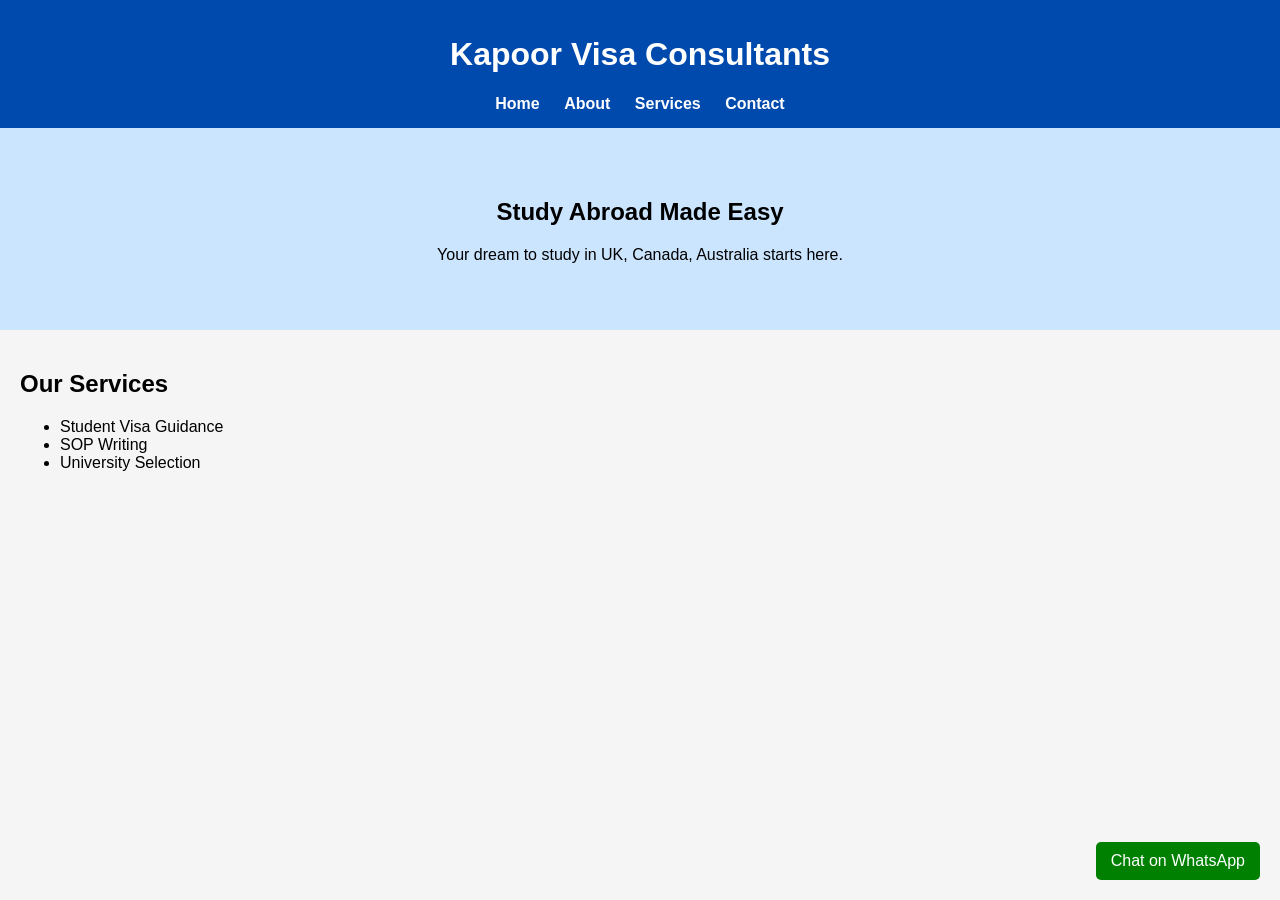
<file: index.html>
<!DOCTYPE html>
<html>
<head>
    <title>Kapoor Visa Consultants</title>
    <link rel="stylesheet" href="style.css">
</head>
<body>

<header>
    <h1>Kapoor Visa Consultants</h1>
    <nav>
        <a href="index.html">Home</a>
        <a href="about.html">About</a>
        <a href="services.html">Services</a>
        <a href="contact.html">Contact</a>
    </nav>
</header>

<div class="hero">
    <h2>Study Abroad Made Easy</h2>
    <p>Your dream to study in UK, Canada, Australia starts here.</p>
</div>

<section>
    <h2>Our Services</h2>
    <ul>
        <li>Student Visa Guidance</li>
        <li>SOP Writing</li>
        <li>University Selection</li>
    </ul>
</section>
<a href="https://wa.me/919417070863" target="_blank" class="whatsapp">
    Chat on WhatsApp
</a>
</body>
</html>
</file>
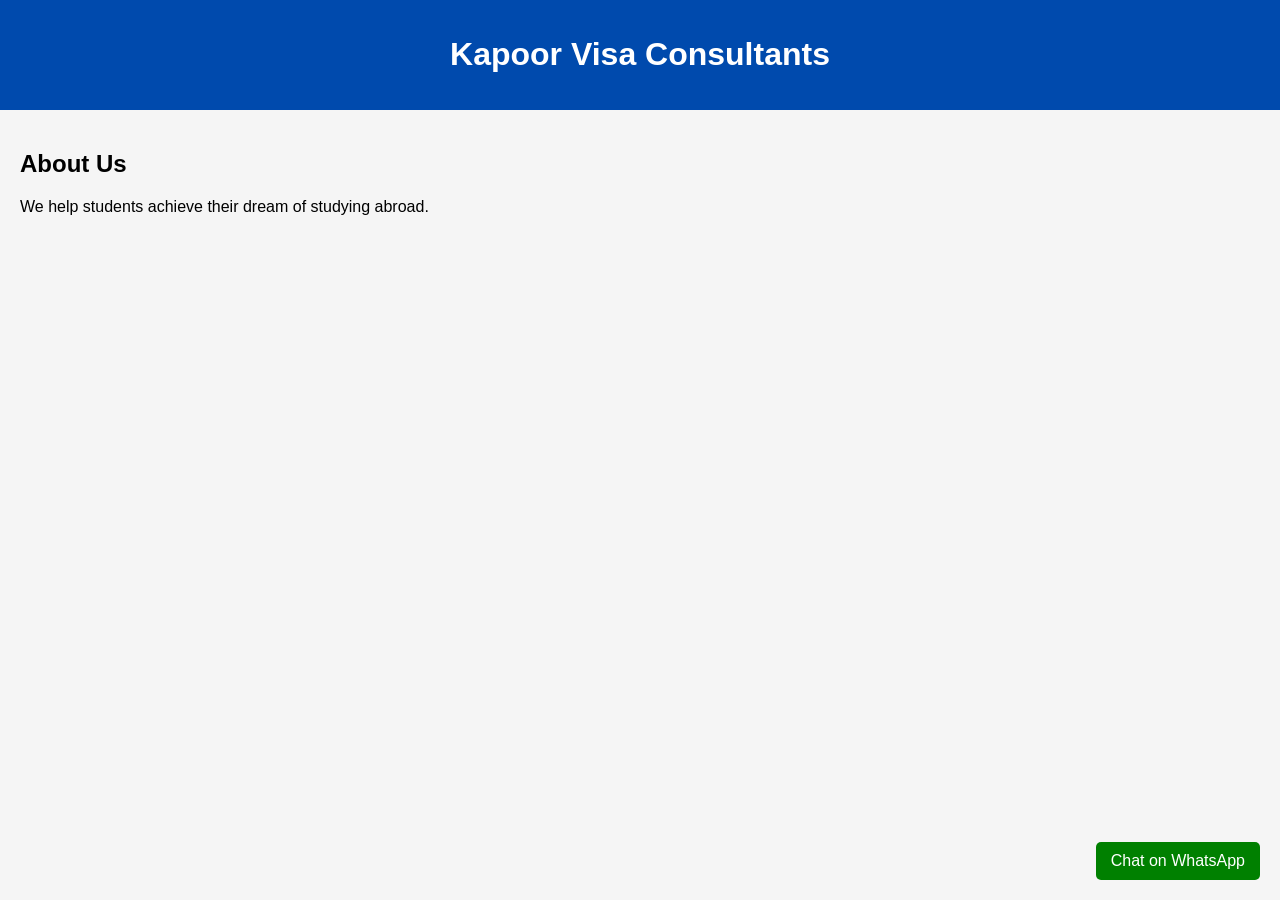
<file: about.html>
<!DOCTYPE html>
<html>
<head>
    <title>About Us</title>
    <link rel="stylesheet" href="style.css">
</head>
<body>

<header>
    <h1>Kapoor Visa Consultants</h1>
</header>

<section>
    <h2>About Us</h2>
    <p>We help students achieve their dream of studying abroad.</p>
</section>
<a href="https://wa.me/919417070863" target="_blank" class="whatsapp">
    Chat on WhatsApp
</a>
</body>
</html>
</file>
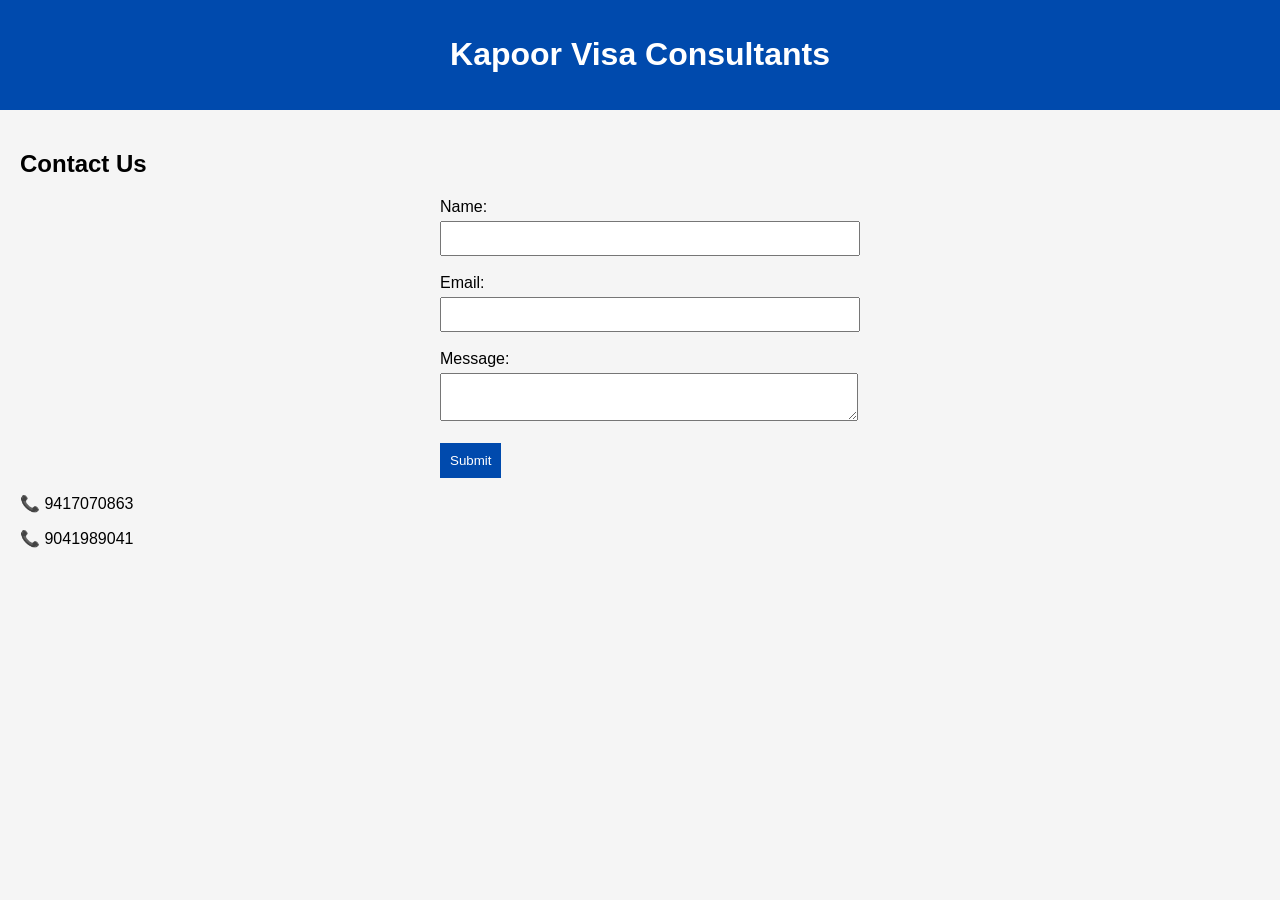
<file: contact.html>
<!DOCTYPE html>
<html>
<head>
    <title>Contact</title>
    <link rel="stylesheet" href="style.css">
</head>
<body>

<header>
    <h1>Kapoor Visa Consultants</h1>
</header>

<section>
    <h2>Contact Us</h2>

    <form>
        <label>Name:</label><br>
        <input type="text" name="name" required><br><br>

        <label>Email:</label><br>
        <input type="email" name="email" required><br><br>

        <label>Message:</label><br>
        <textarea name="message" required></textarea><br><br>

        <button type="submit">Submit</button>
    </form>

    <p>📞 9417070863</p>
    <p>📞 9041989041</p>
</section>

</body>
</html>
</file>
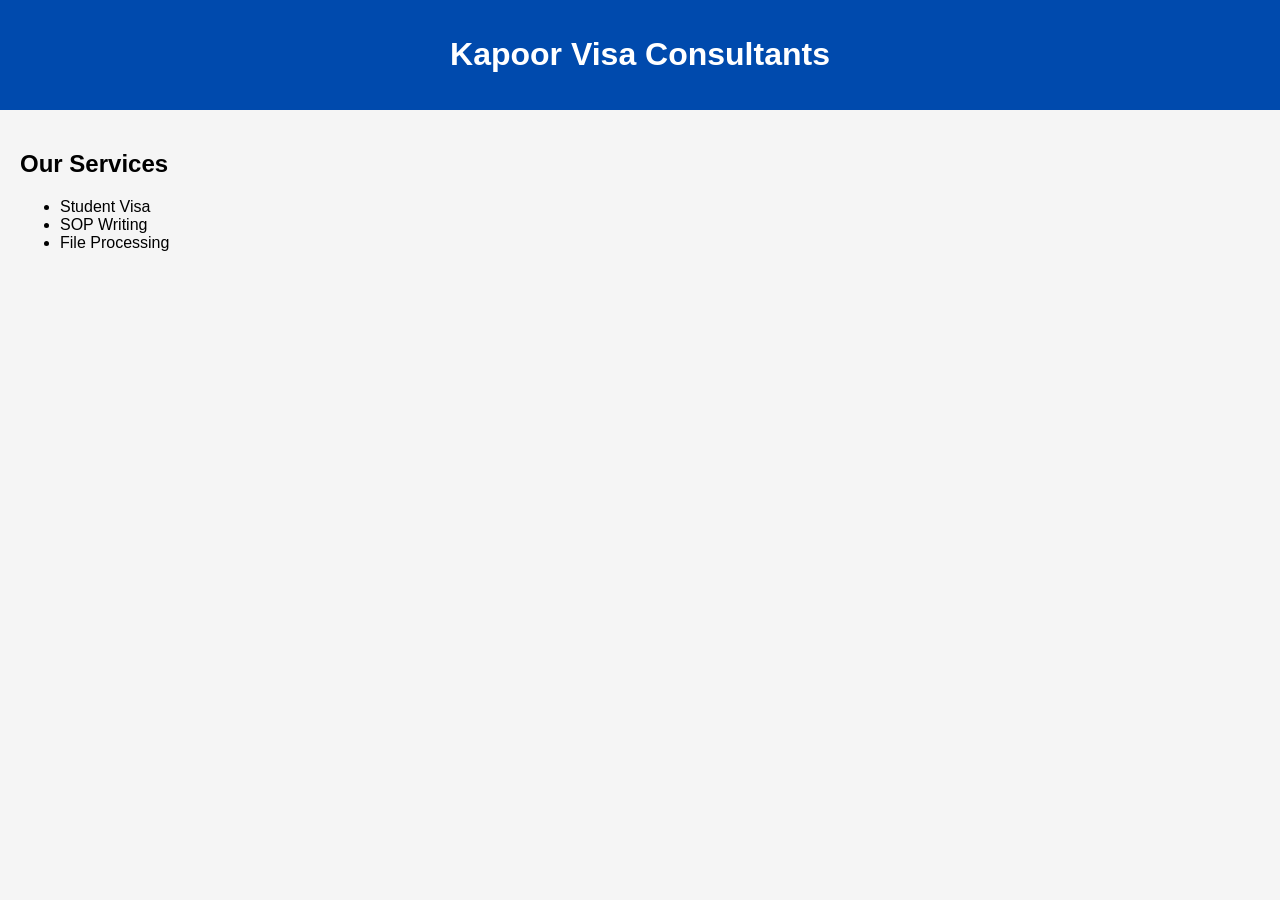
<file: services.html>
<!DOCTYPE html>
<html>
<head>
    <title>Services</title>
    <link rel="stylesheet" href="style.css">
</head>
<body>

<header>
    <h1>Kapoor Visa Consultants</h1>
</header>

<section>
    <h2>Our Services</h2>
    <ul>
        <li>Student Visa</li>
        <li>SOP Writing</li>
        <li>File Processing</li>
    </ul>
</section>

</body>
</html>
</file>
<file: style.css>
body {
    font-family: Arial, sans-serif;
    margin: 0;
    background-color: #f5f5f5;
}

header {
    background-color: #004aad;
    color: white;
    padding: 15px;
    text-align: center;
}

.hero {
    background-color: #cce5ff;
    padding: 50px;
    text-align: center;
}

section {
    padding: 20px;
}
nav a {
    margin: 10px;
    color: white;
    text-decoration: none;
    font-weight: bold;
}

nav a:hover {
    text-decoration: underline;
}
form {
    max-width: 400px;
    margin: auto;
}

input, textarea {
    width: 100%;
    padding: 8px;
    margin-top: 5px;
}

button {
    background-color: #004aad;
    color: white;
    padding: 10px;
    border: none;
    cursor: pointer;
}

button:hover {
    background-color: #003080;
}
.whatsapp {
    position: fixed;
    bottom: 20px;
    right: 20px;
    background-color: green;
    color: white;
    padding: 10px 15px;
    text-decoration: none;
    border-radius: 5px;
}
</file>
